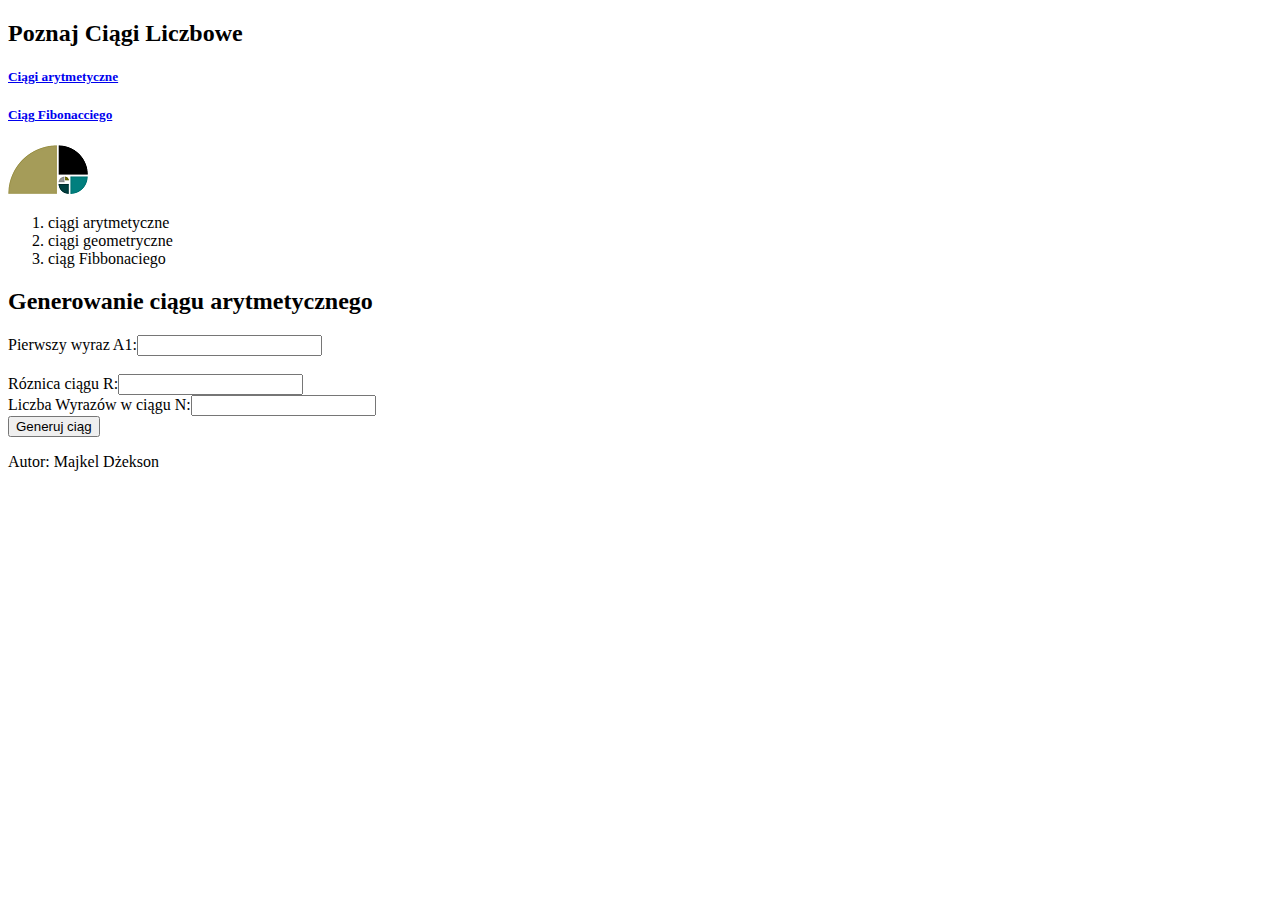
<file: index.html>
<!doctype html>
<html>
     <head>
          <meta charset="UTF-8" />
     </head>
     <body>
     </body>
</html>
    <header id="pierwszy">

    <h2>Poznaj Ciągi Liczbowe </h2>
    </header>
    <header id="drugi">

        <h5><a href="index.html">Ciągi arytmetyczne</a><h5>
        </header>
<header id="trzeci">
        <h5><a href="fib.html">Ciąg Fibonacciego</a><h5>
        </header>
        <header id="czwarty">
            <img src="ob1.png" alt="Fibbonaci"/>
        </header>

        <section>
            <ol>
                <li> ciągi arytmetyczne</li>
                    <li>ciągi geometryczne</li>
                    <li>ciąg Fibbonaciego</li>
                    <ol>
                    </section>
                    <aside>
                        <h2>Generowanie ciągu arytmetycznego</h2>
                        
                        Pierwszy wyraz A1:<input type="number" id="A1" /></aside></br>
                        Róznica ciągu R:<input type="number" id="RR" /></br>
                        Liczba Wyrazów w ciągu N:<input type="number" id="LWN"/></br>
                        <button type="button" onclick="fib()">Generuj ciąg</button></r>
                        <p id="wiadomosc"></p>
                        <p id="wynik"> </p>
                </aside>
                <footer>
           <p>Autor: Majkel Dżekson</p> 
           </footer>
           </body>
           </html>
</file>
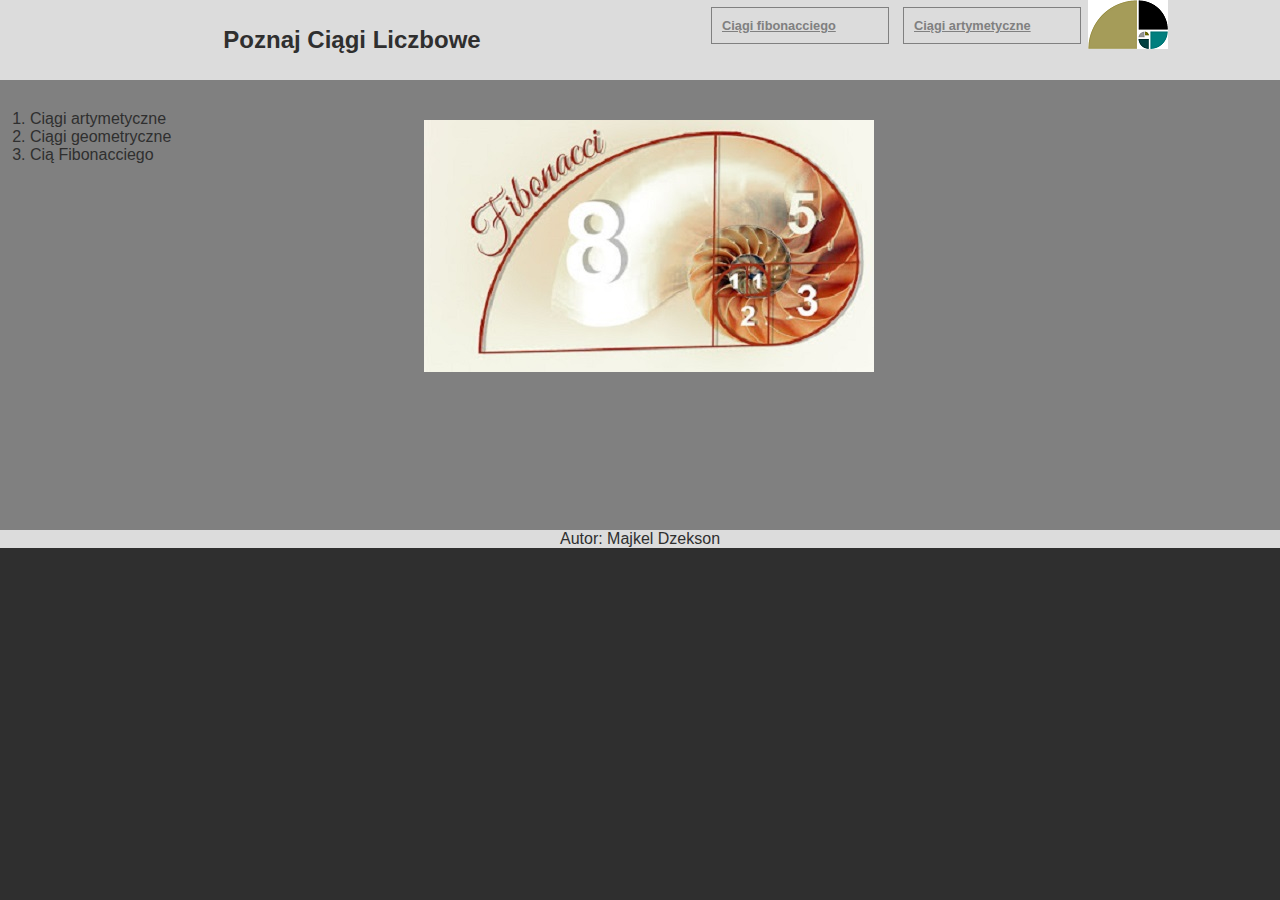
<file: fib.html>
<!DOCTYPE html>
<html lang="pl">

<head>
    <meta charset="UTF-8">
    <meta http-equiv="X-UA-Compatible" content="IE=edge">
    <meta name="viewport" content="width=device-width, initial-scale=1.0">
    <title>Ciągi liczbowe</title>
    <link rel="stylesheet" href="style.css">
</head>

<body>
    <header id="pierwszy">
        <h2>Poznaj Ciągi Liczbowe</h2>
    </header>
    <header id="czwarty">
        <img src="ob1.png" alt="Fibonacciego">
    </header>
    <header id="drugi">
        <h5><a href="index.html">Ciągi artymetyczne</a></h5>
    </header>
    <header id="trzeci">
        <h5><a href="fib.html">Ciągi fibonacciego</a></h5>
    </header>
    <section>
        <ol>
            <li>Ciągi artymetyczne</li>
            <li>Ciągi geometryczne</li>
            <li>Cią Fibonacciego</li>
        </ol>
    </section>
    <aside>
        <img src="ob2.jpg" alt="Fibonacciego" class="obraz2">
    </aside>
    <footer>
        <p>Autor: Majkel Dzekson</p>
    </footer>
</body>

</html>
</file>
<file: style.css>
* {
	margin: 0;
	padding: 0;
	box-sizing: border-box;
}
body {
	background-color: #2f2f2f;
	color: #2f2f2f;
	font-family: Verdana, Geneva, Tahoma, sans-serif;
}
#pierwszy {
	width: 55%;
	text-align: center;
	height: 80px;
	background-color: #dcdcdc;
	float: left;
}
#czwarty,
#drugi,
#trzeci {
	background-color: #dcdcdc;
	width: 15%;
	height: 80px;
	float: right;
}
footer {
	background-color: #dcdcdc;
	text-align: center;
}
section {
	background-color: #808080;
	width: 30%;
	height: 450px;
	float: left;
	padding: 30px;
}
aside {
	background-color: #808080;
	width: 70%;
	height: 450px;
	float: right;
	padding: 20px;
}
h5 {
	color: #808080;
	border: 1px solid #808080;
	padding: 10px;
	margin: 7px;
	font-size: 80%;
}
a {
	color: #808080;
}
input {
	color: #808080;
}
#pierwszy > h2 {
	position: relative;
	top: 50%;
	transform: translate(0, -50%);
}
aside img{
	padding: 20px;
}
aside h2{
	padding-bottom: 20px;
}
</file>
